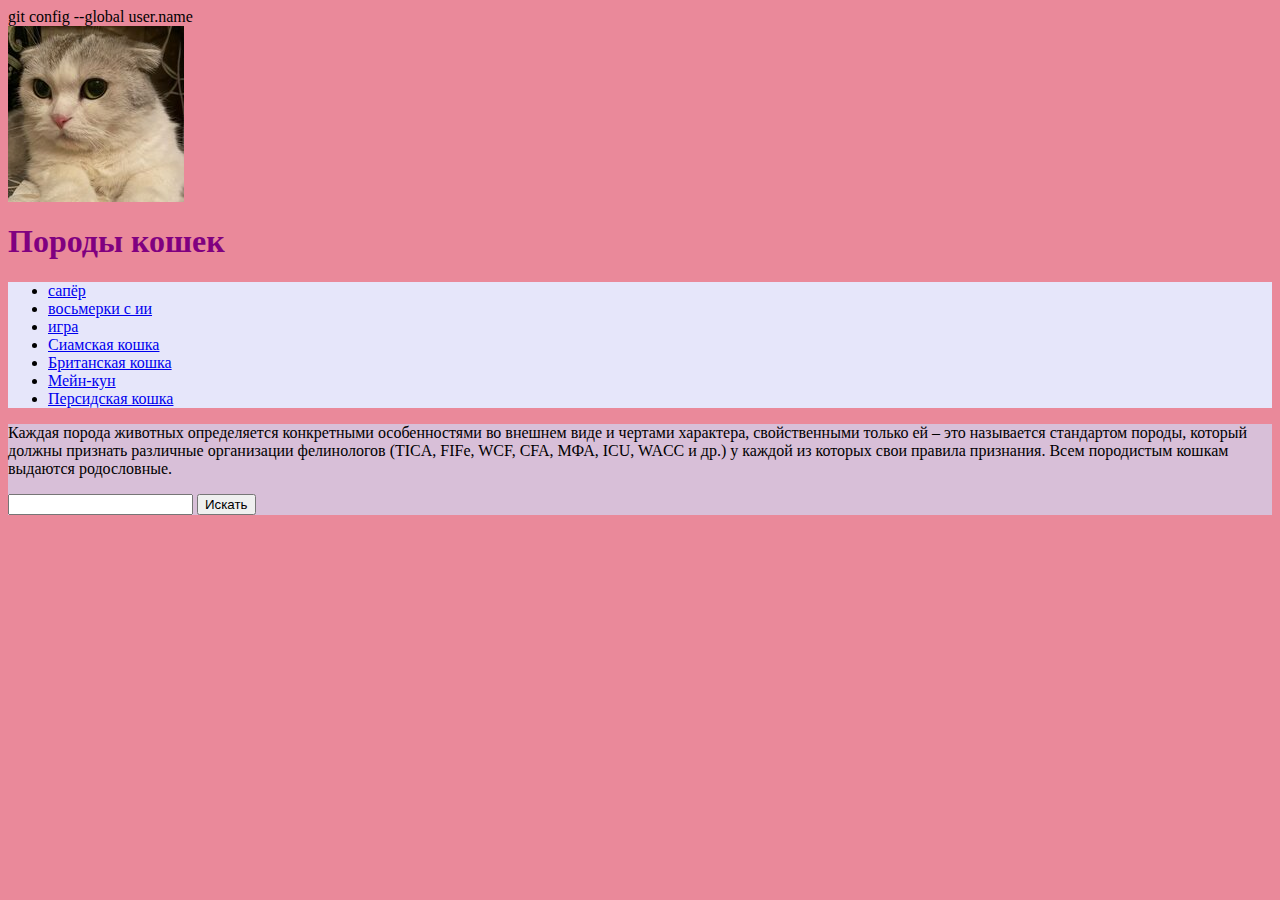
<file: index.html>
git config --global user.name<!doctype html>
<html>
    <head>
        <meta charset="utf-8">
        <title>Породы кошек</title>
        <link href="style.css" rel="stylesheet">
    </head>
    <body>
        <header>
        <img src="S88x88Smart_2x">
        <h1>Породы кошек</h1>
        </header>
        <div id="flex">
        <nav>
            <ul>
                <li><a href="./minesweeper/index.html">сапёр</a></li>
                <li><a href="./eight_ai/eight.html">восьмерки с ии</a></li>
                <li><a href="./eight/eight.html">игра</a></li>
                <li><a href="syamskaya.html">Сиамская кошка</a></li>
                <li><a href="britanskaya.html">Британская кошка</a></li>
                <li><a href="meynkun.html">Мейн-кун</a></li>
                <li><a href="persidskaya.html">Персидская кошка</a></li>
            </ul>
        </nav>
        <main>
        <p>Каждая порода животных определяется конкретными особенностями во внешнем виде и чертами характера, свойственными
        только ей – это называется стандартом породы, который должны признать различные организации фелинологов (TICA, FIFe,
        WCF, CFA, МФА, ICU, WACC и др.) у каждой из которых свои правила признания. Всем породистым кошкам выдаются родословные.</p>
        <form action="https://www.google.com/search" method="get">
            <input type="text" name="q">
            <input type="submit" value="Искать">
        </form>
        </main>
        </div>
    </body>
</html>
</file>
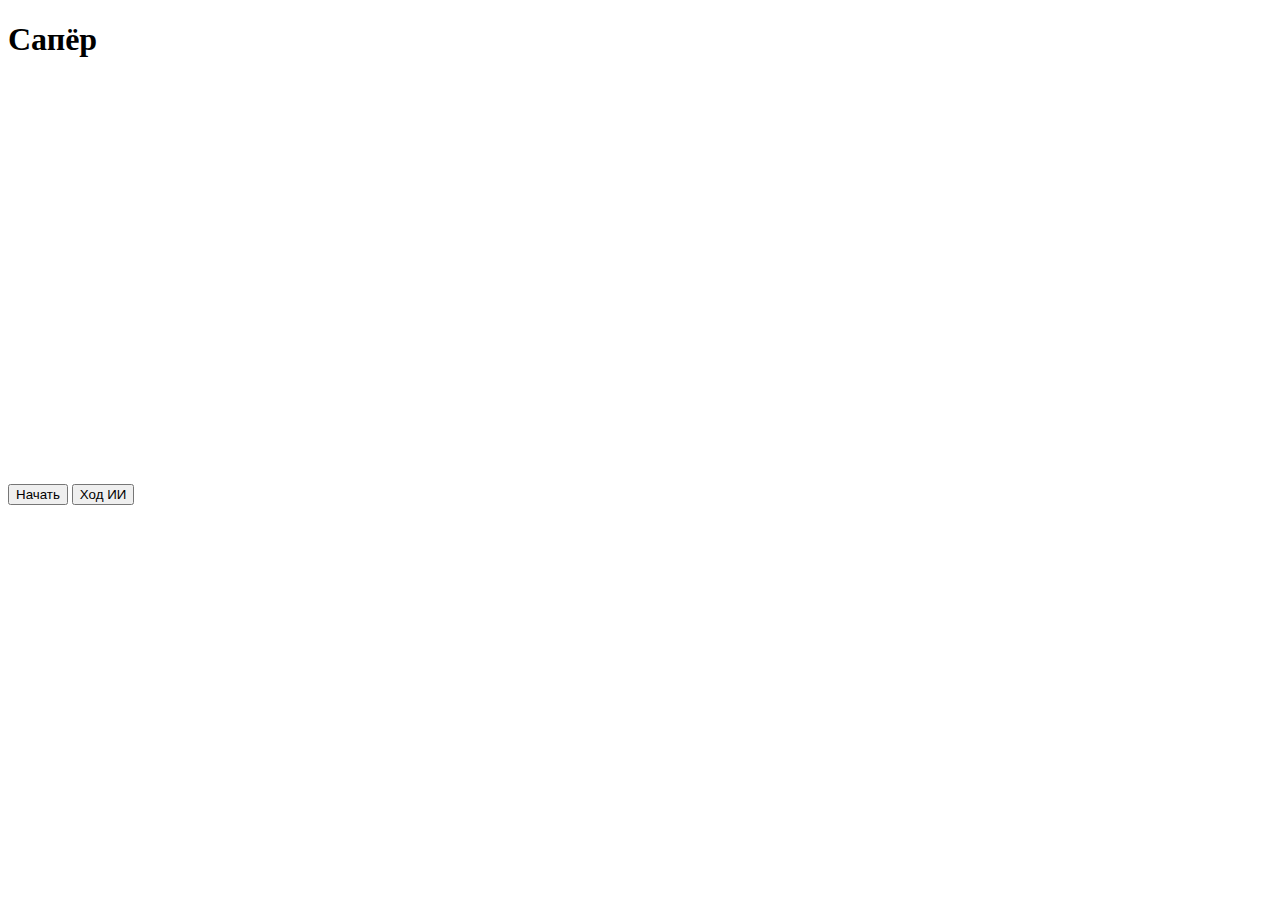
<file: minesweeper/index.html>
<!doctype html>
<html>
	<head>
		<meta charset="utf-8"> 
		<link href="https://cdn.jsdelivr.net/npm/bootstrap@5.1.3/dist/css/bootstrap.min.css" rel="stylesheet" integrity="sha384-1BmE4kWBq78iYhFldvKuhfTAU6auU8tT94WrHftjDbrCEXSU1oBoqyl2QvZ6jIW3" crossorigin="anonymous">
	</head>
	<body>
		<h1>Сапёр</h1>
		<div style="display:none;">
			<img id="flag" src="./images/flag.png">
			<img id="mine" src="./images/mine.png">
		</div>

		<canvas oncontextmenu="event.preventDefault();" id="canvas" width="400" height="400" style="background-color:rgb(200, 200, 200);"></canvas>
		<br>
		<button type = "button" id="start">Начать</button>
		<button type = "button" id = "ai_move">Ход ИИ</button>
		<script src="./js/index.js" type="module"></script>
	</body>
</html>
</file>
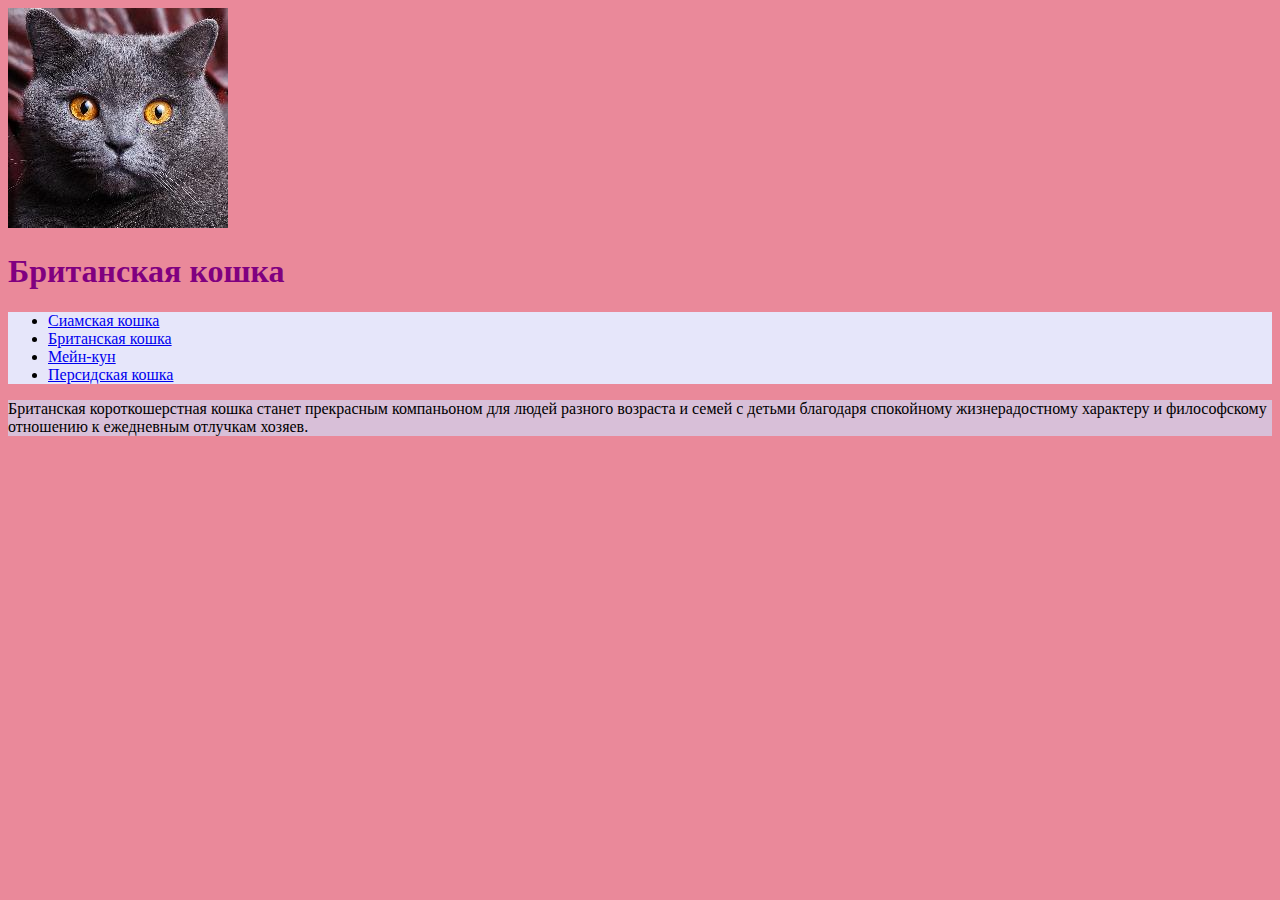
<file: britanskaya.html>
<!doctype html>
<html>
    <head>
        <meta charset="utf-8">
        <title>Британская кошка</title>
    </head>
    <body>
        <header>
        <img src="122bc3af3bca3022274a46e1823d6734.jpg">
        <h1>Британская кошка</h1>
        <link href="style.css" rel="stylesheet">
        </header>
        <div>
        <nav>
            <ul>
                <li><a href="syamskaya.html">Сиамская кошка</a></li>
                <li><a href="britanskaya.html">Британская кошка</a></li>
                <li><a href="meynkun.html">Мейн-кун</a></li>
                <li><a href="persidskaya.html">Персидская кошка</a></li>
            </ul>
        </nav>
        <main>
        <p>Британская короткошерстная кошка станет прекрасным компаньоном для людей разного возраста
        и семей с детьми благодаря спокойному жизнерадостному характеру и философскому отношению к ежедневным отлучкам хозяев.</p>
        </main>
        </div>
    </body>
</html>
</file>
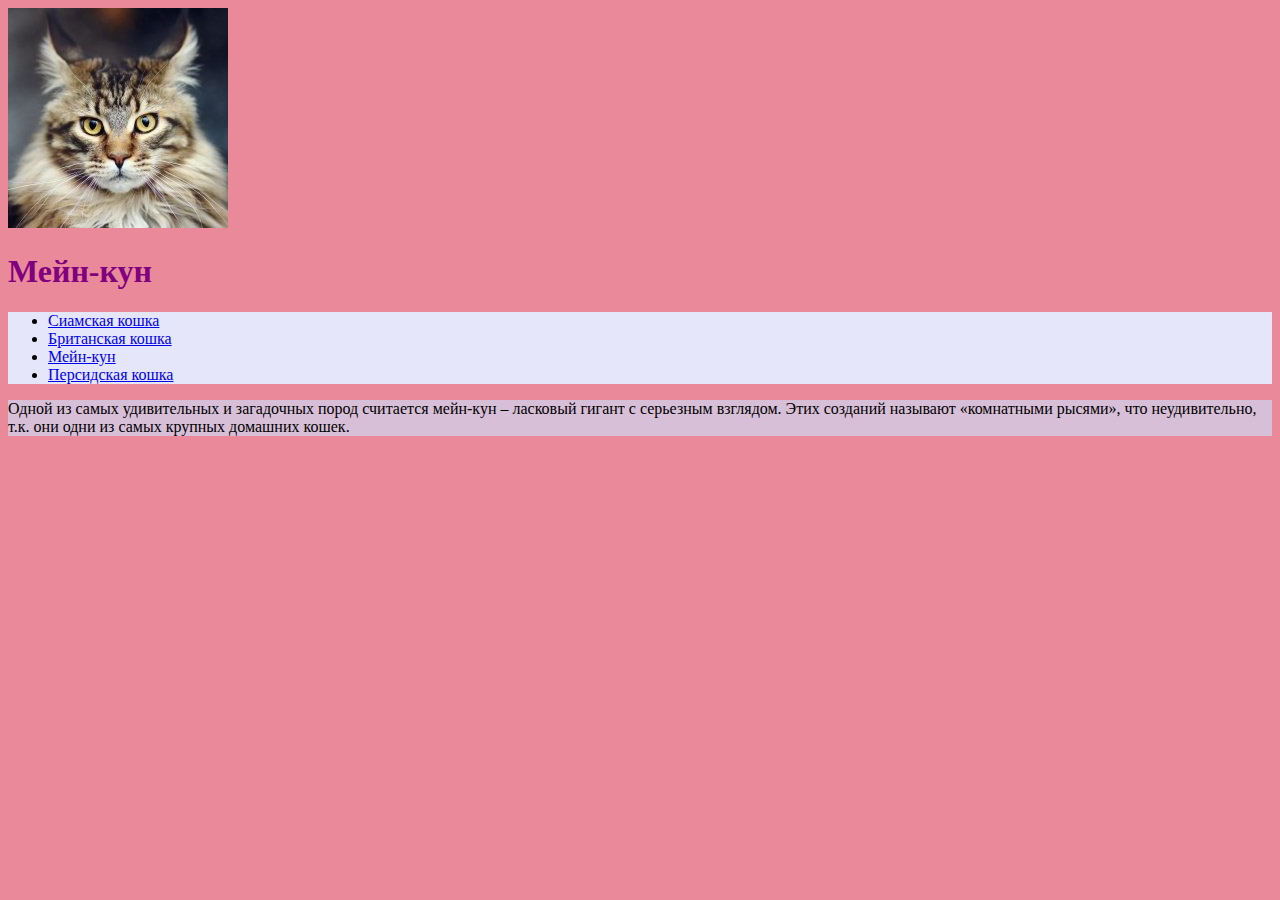
<file: meynkun.html>
<!doctype html>
<html>
    <head>
        <meta charset="utf-8">
        <title>Мейн-кун</title>
    </head>
    <body>
        <header>
        <img src="dd6243954bee36fe1667bb49b3f6848f.jpg">
        <h1>Мейн-кун</h1>
        <link href="style.css" rel="stylesheet">
        </header>
        <div>
        <nav>
            <ul>
                <li><a href="syamskaya.html">Сиамская кошка</a></li>
                <li><a href="britanskaya.html">Британская кошка</a></li>
                <li><a href="meynkun.html">Мейн-кун</a></li>
                <li><a href="persidskaya.html">Персидская кошка</a></li>
            </ul>
        </nav>
        <main>
        <p>Одной из самых удивительных и загадочных пород считается мейн-кун – ласковый гигант
        с серьезным взглядом. Этих созданий называют «комнатными рысями», что неудивительно, т.к. они одни из самых крупных домашних кошек.</p>
        </main>
        </div>
    </body>
</html>
</file>
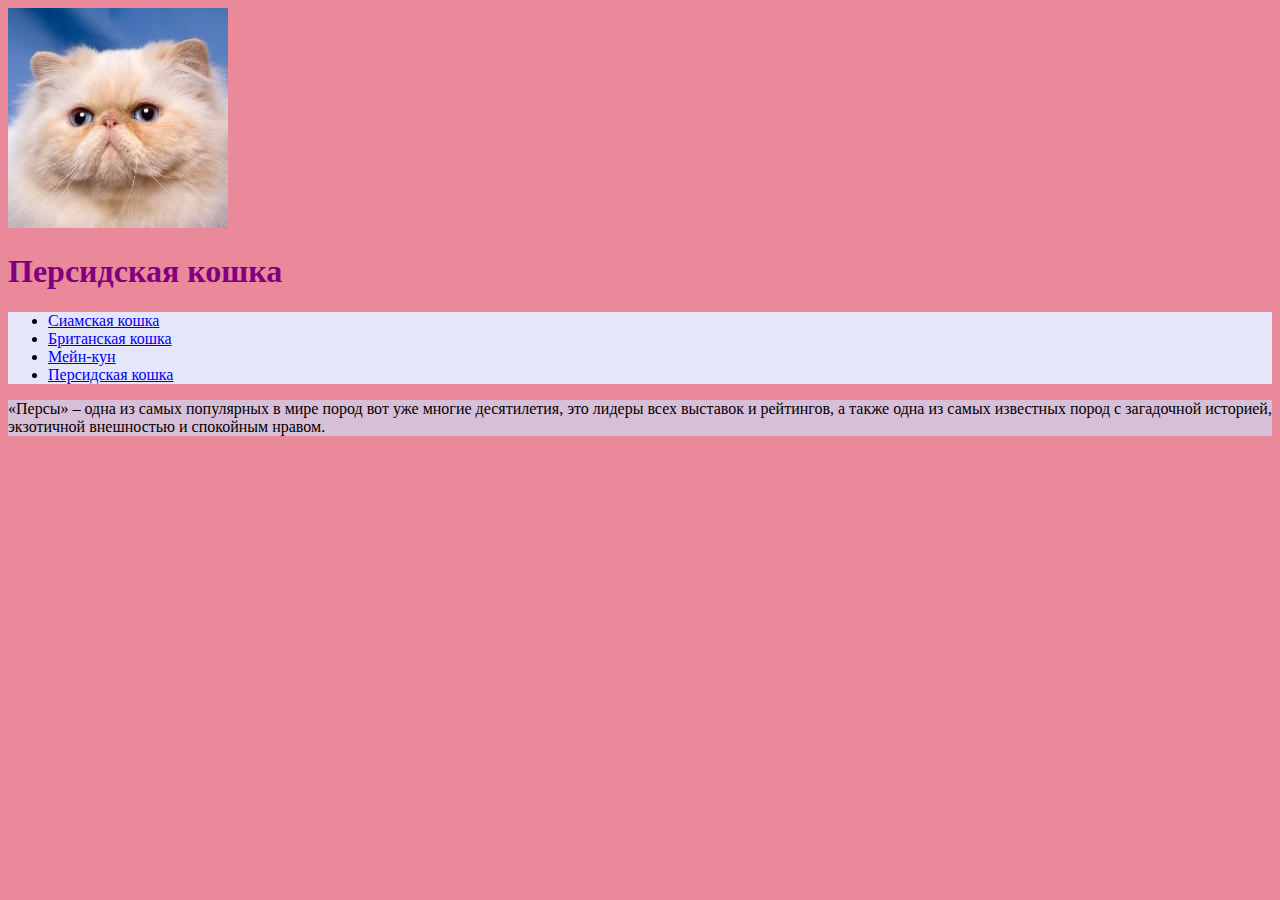
<file: persidskaya.html>
<!doctype html>
<html>
    <head>
        <meta charset="utf-8">
        <title>Персидская кошка</title>
    </head>
    <body>
        <header>
        <img src="1be5017ce9d6b404d72c1566c95347df.jpg">
        <h1>Персидская кошка</h1>
        <link href="style.css" rel="stylesheet">
        </header>
        <div>
        <nav>
            <ul>
                <li><a href="syamskaya.html">Сиамская кошка</a></li>
                <li><a href="britanskaya.html">Британская кошка</a></li>
                <li><a href="meynkun.html">Мейн-кун</a></li>
                <li><a href="persidskaya.html">Персидская кошка</a></li>
            </ul>
        </nav>
        <main>
        <p>«Персы» – одна из самых популярных в мире пород вот уже многие десятилетия, это лидеры всех выставок и рейтингов,
        а также одна из самых известных пород с загадочной историей, экзотичной внешностью и спокойным нравом.</p>
        </main>
        </div>
    </body>
</html>
</file>
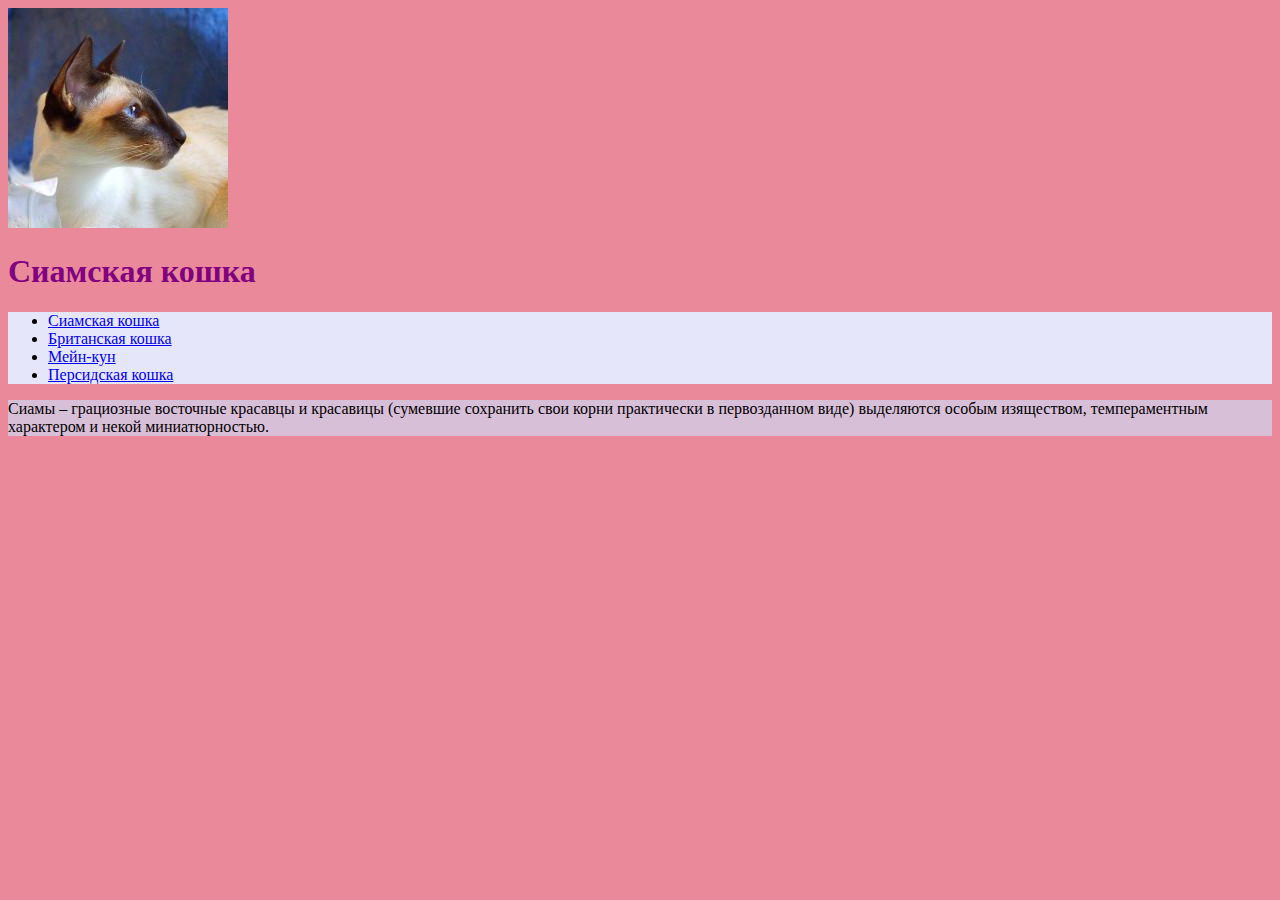
<file: syamskaya.html>
<!doctype html>
<html>
    <head>
        <meta charset="utf-8">
        <title>Сиамская кошка</title>
    </head>
    <body>
        <header>
        <img src="cd184f32a5002cc00b1a8a0e5d304581.jpg">
        <h1>Сиамская кошка</h1>
        <link href="style.css" rel="stylesheet">
        </header>
        <div>
        <nav>
            <ul>
                <li><a href="syamskaya.html">Сиамская кошка</a></li>
                <li><a href="britanskaya.html">Британская кошка</a></li>
                <li><a href="meynkun.html">Мейн-кун</a></li>
                <li><a href="persidskaya.html">Персидская кошка</a></li>
            </ul>
        </nav>
        <main>
        <p>Сиамы – грациозные восточные красавцы и красавицы (сумевшие сохранить свои корни практически в первозданном виде)
        выделяются особым изяществом, темпераментным характером и некой миниатюрностью.</p>
        </main>
        </div>
    </body>
</html>
</file>
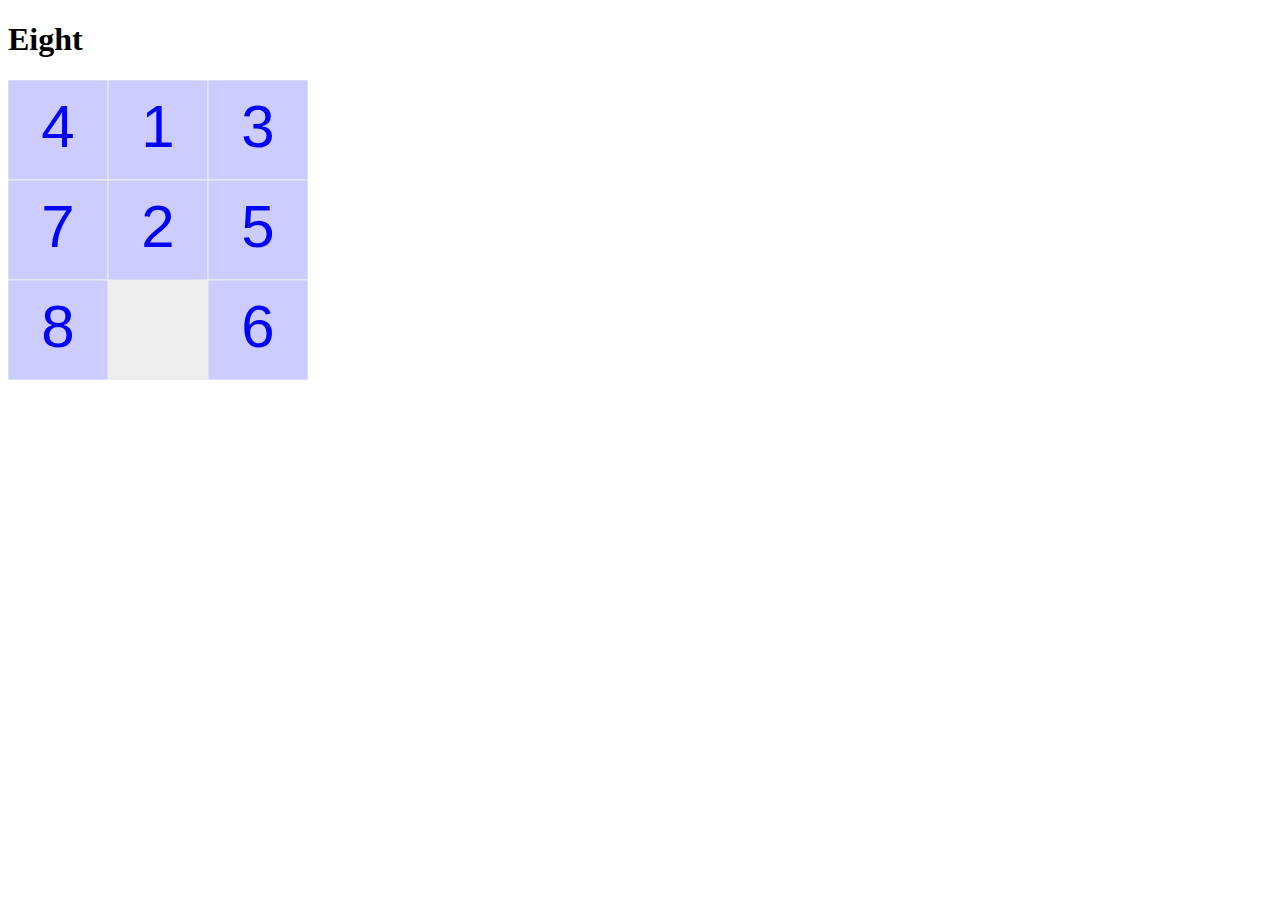
<file: eight/eight.html>
<!doctype html>
<html>
    <head>
        <meta charset="utf-8">
        <title>Eight</title>
    </head>
    <body>
        <h1>Eight</h1>
        <canvas id="canvas" width=300 height=300></canvas>
        <script src="./js/main.js" type="module"></script>
    </body>
</html>
</file>
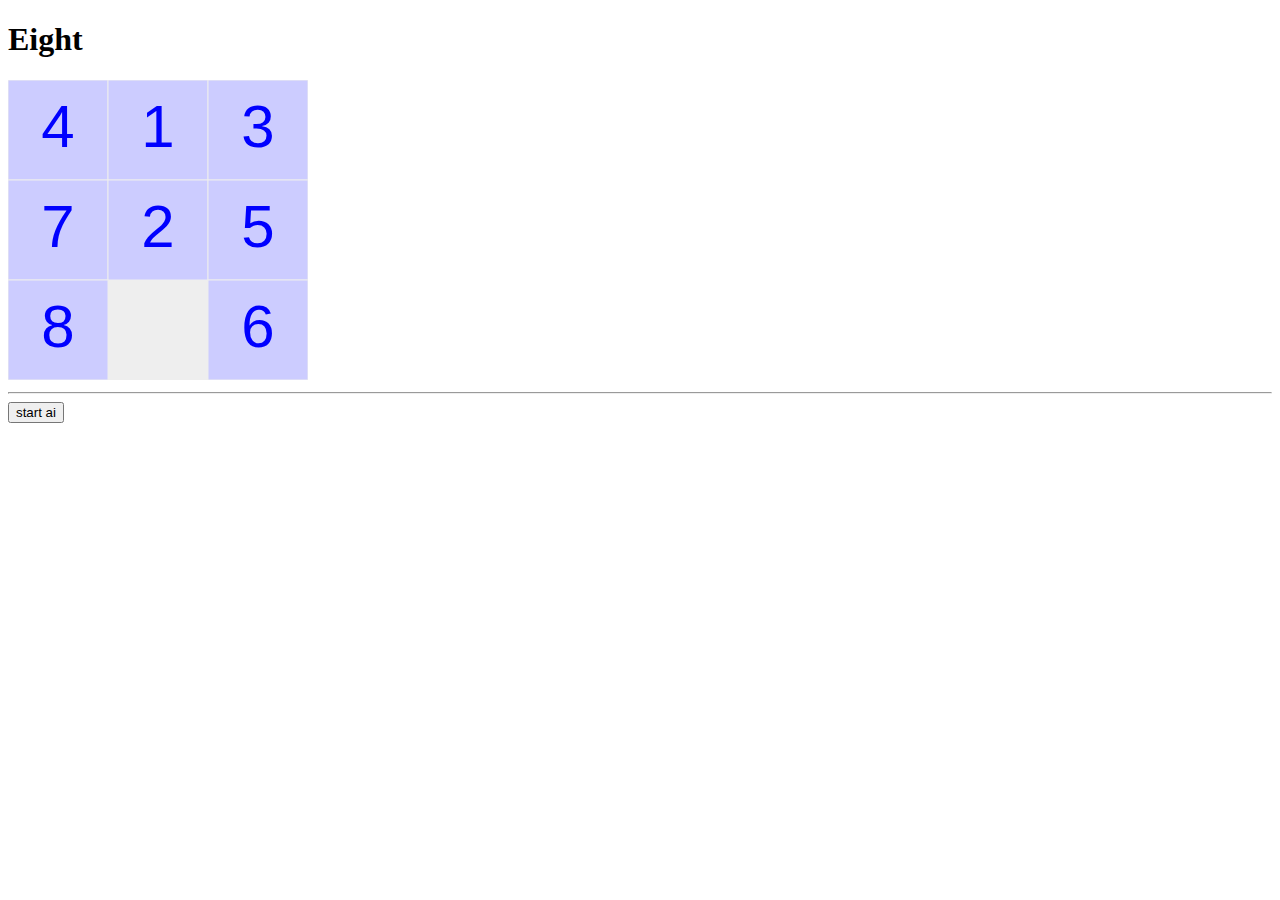
<file: eight_ai/eight.html>
<!doctype html>
<html>
    <head>
        <meta charset="utf-8">
        <title>Eight</title>
    </head>
    <body>
        <h1>Eight</h1>
        <canvas id="canvas" width=300 height=300></canvas>
        <hr>
        <button id="btn_start_ai">start ai</button>
        <script src="./js/main.js" type="module"></script>
    </body>
</html>
</file>
<file: style.css>
body {
    background-color: #ea899a;
}

nav {
    background-color: #e6e6fa;
}
h1 {
    color: #800080;
}
main {background-color: #d8bfd8;
}
</file>
